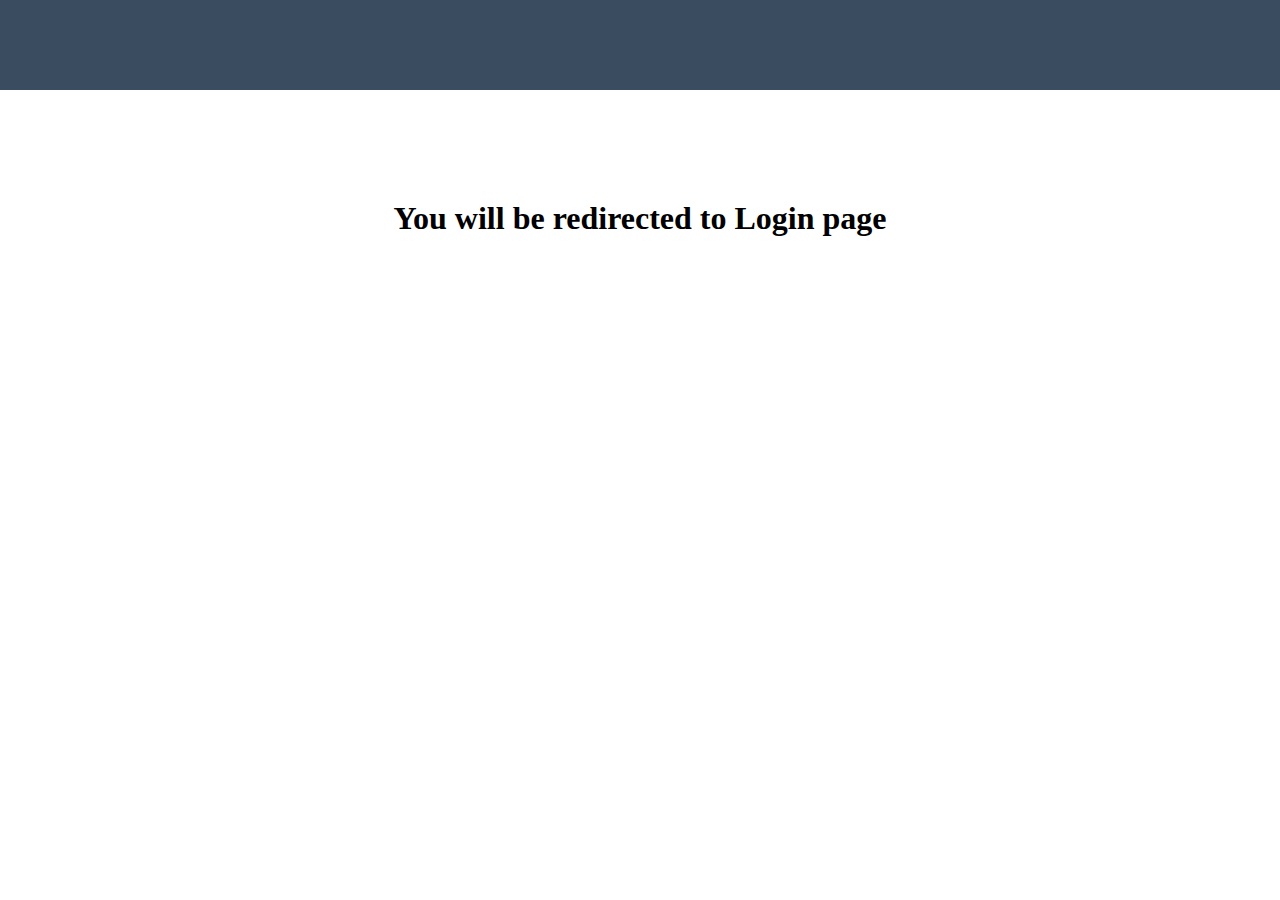
<file: redirect.html>
<!DOCTYPE html>
<html lang="en">
  <head>
    <meta charset="UTF-8" />
    <meta name="viewport" content="width=device-width, initial-scale=1.0" />
    <title>Redirect</title>
  </head>
  <body style="padding: 0; margin: 0;">
    <div style="background-color: #394c60; position: fixed; top: 0; width: 100%; height: 10vh;">

    </div>
    <h1 style="text-align: center; margin: 200px;">You will be redirected to Login page</h1>
    <script>
      setTimeout(() => {
        window.location.href = "Login.html";
      }, 4000);
    </script>
  </body>
</html>
</file>
